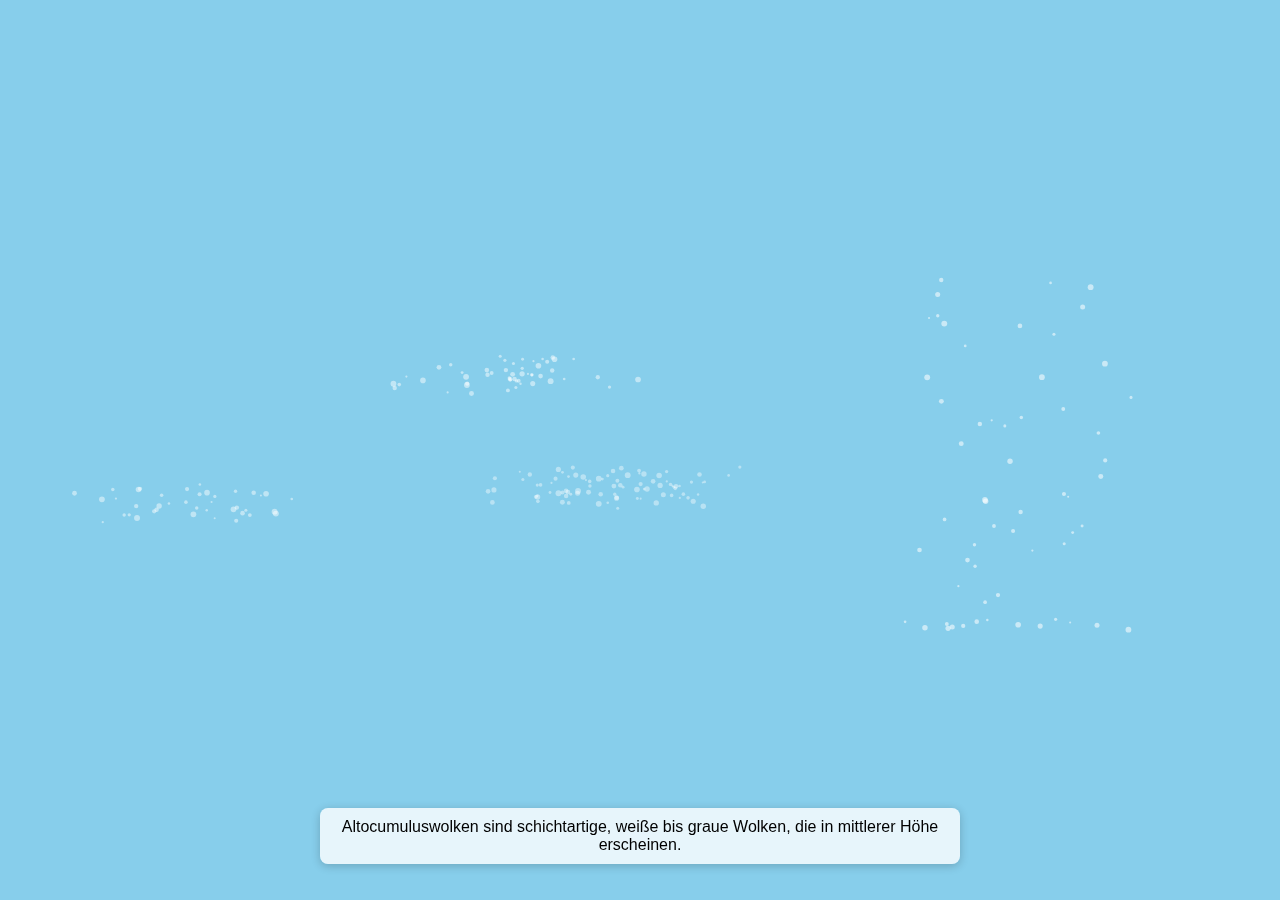
<file: Altocumulus Wolken/index.html>
<!DOCTYPE html>
<html lang="en">


<head>
    <meta charset="UTF-8">
    <meta name="viewport" content="width=device-width, initial-scale=1.0">
    <title>Altocumulus Wolken</title>
</head>
<body>
    <canvas id="cloudCanvas"></canvas>
    <p class="info">Altocumuluswolken sind schichtartige, weiße bis graue Wolken, die in mittlerer Höhe erscheinen.</p>
</div>
   
    <link rel="stylesheet" href="style.css">
    <script src="index.js"></script>
</body>
</html>
</file>
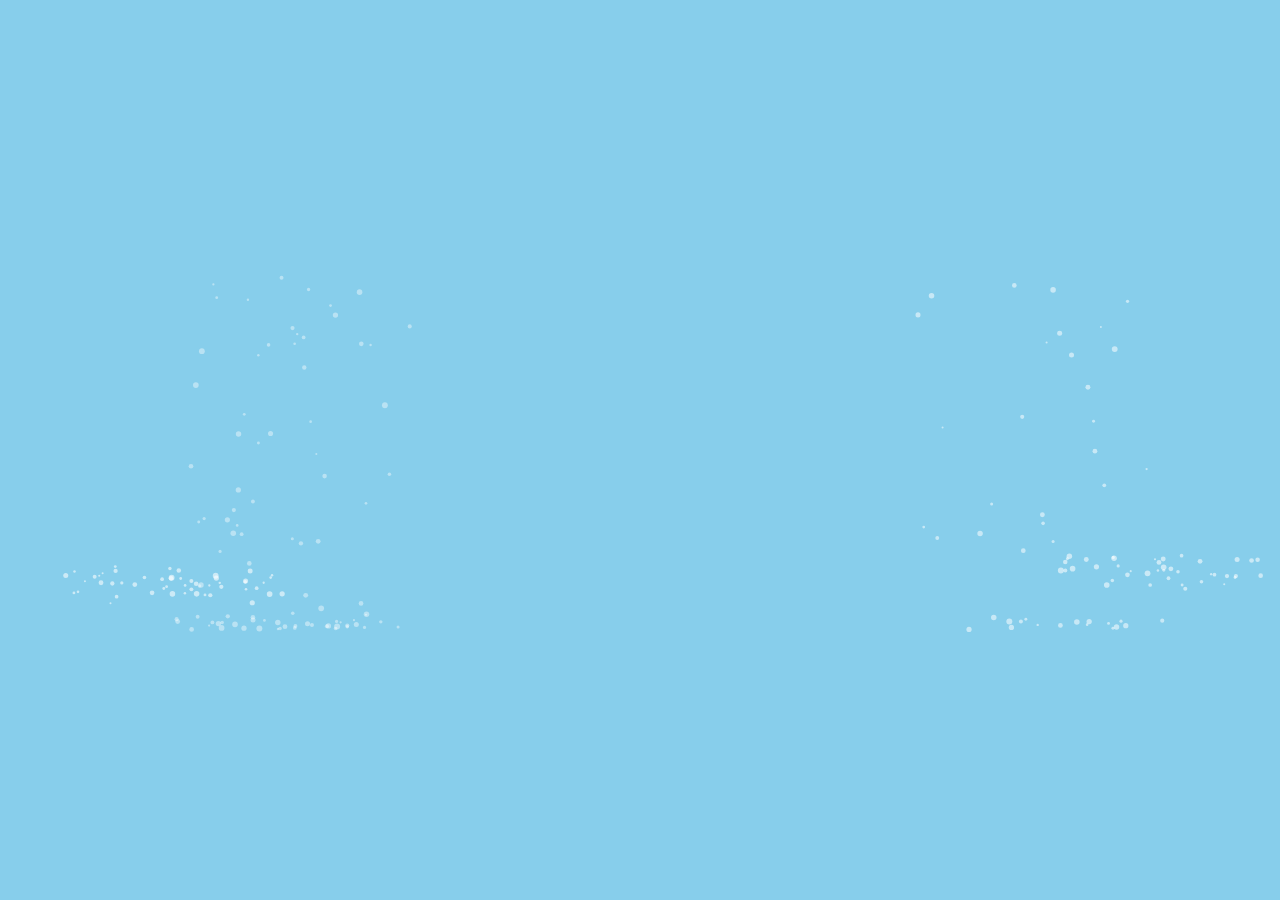
<file: altocumulus-wolken/index.html>
<!DOCTYPE html>
<html lang="en">


<head>
    <meta charset="UTF-8">
    <meta name="viewport" content="width=device-width, initial-scale=1.0">
    <title>Altocumulus Wolken</title>
</head>
<body>
    <canvas id="cloudCanvas"></canvas>
 </div>
   
    <link rel="stylesheet" href="style.css">
    <script src="index.js"></script>
</body>
</html>
</file>
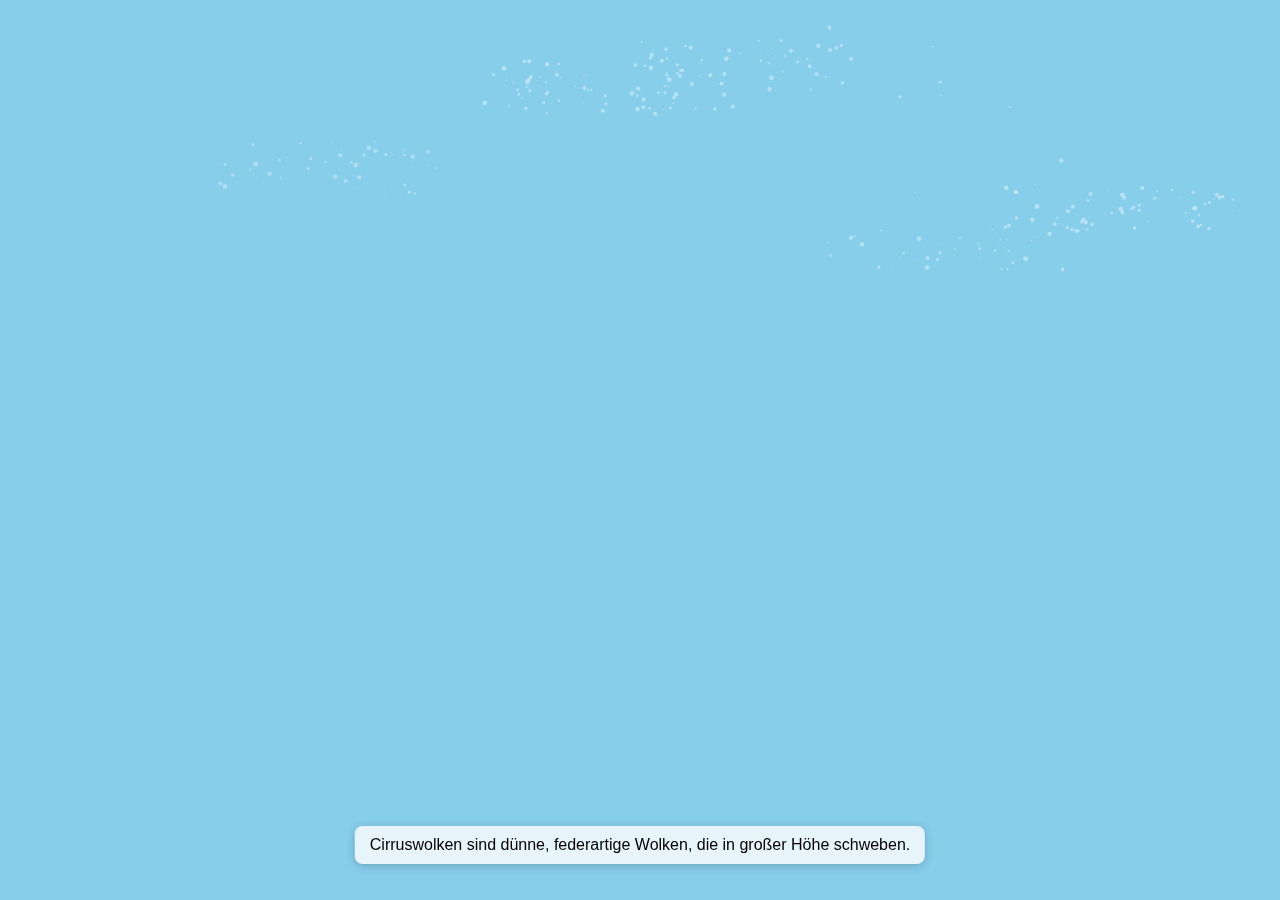
<file: Cirrus Wolken/index.html>
<!DOCTYPE html>
<html lang="en">


<head>
    <meta charset="UTF-8">
    <meta name="viewport" content="width=device-width, initial-scale=1.0">
    <title>Cirrus Wolken</title>
</head>
<body>
    <canvas id="cloudCanvas"></canvas>
    <p class="info">Cirruswolken sind dünne, federartige Wolken, die in großer Höhe schweben.</p>
</div>
   
    <link rel="stylesheet" href="style.css">
    <script src="index.js"></script>
</body>
</html>
</file>
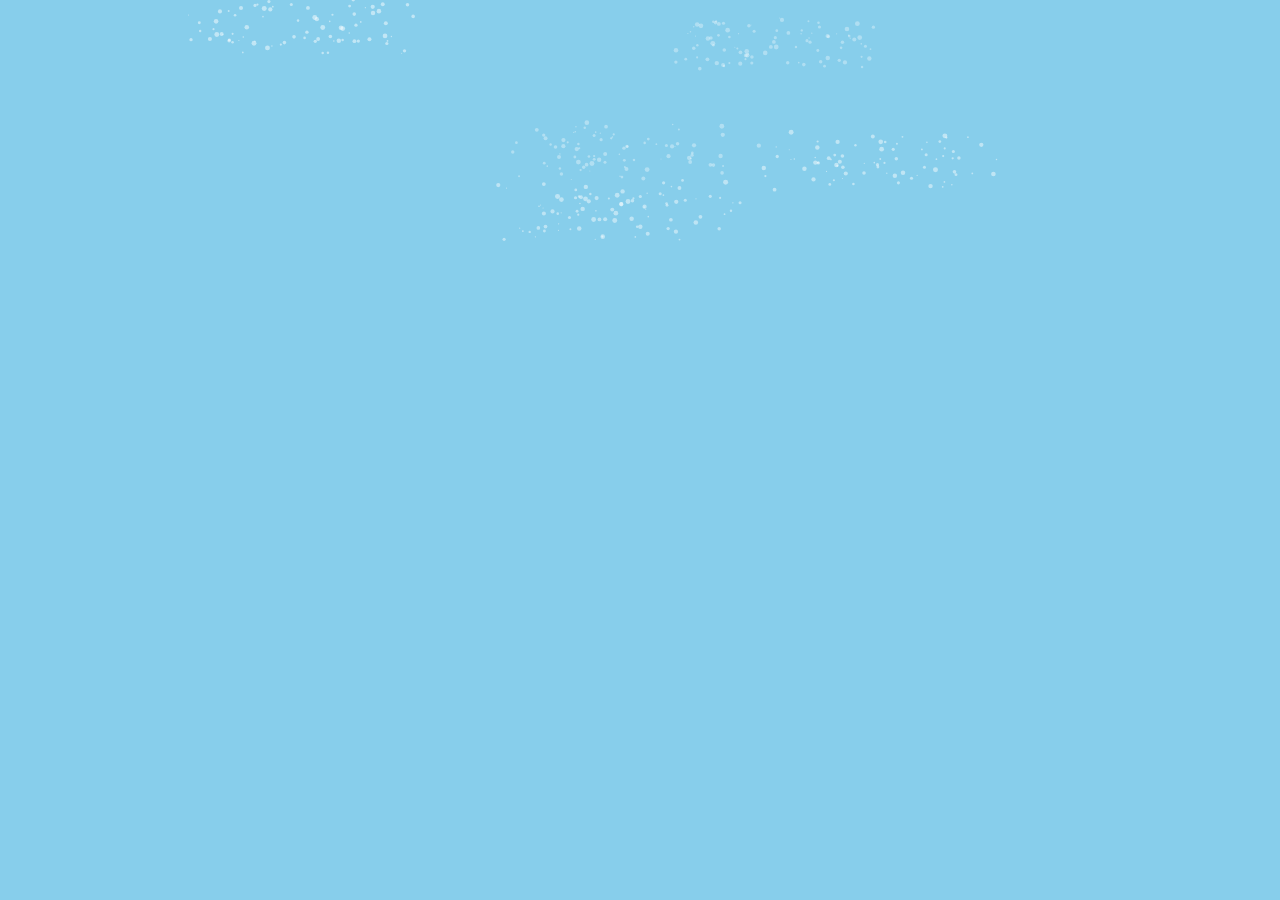
<file: cirrus-wolken/index.html>
<!DOCTYPE html>
<html lang="en">


<head>
    <meta charset="UTF-8">
    <meta name="viewport" content="width=device-width, initial-scale=1.0">
    <title>Cirrus Wolken</title>
</head>
<body>
    <canvas id="cloudCanvas"></canvas>
 </div>
   
    <link rel="stylesheet" href="style.css">
    <script src="index.js"></script>
</body>
</html>
</file>
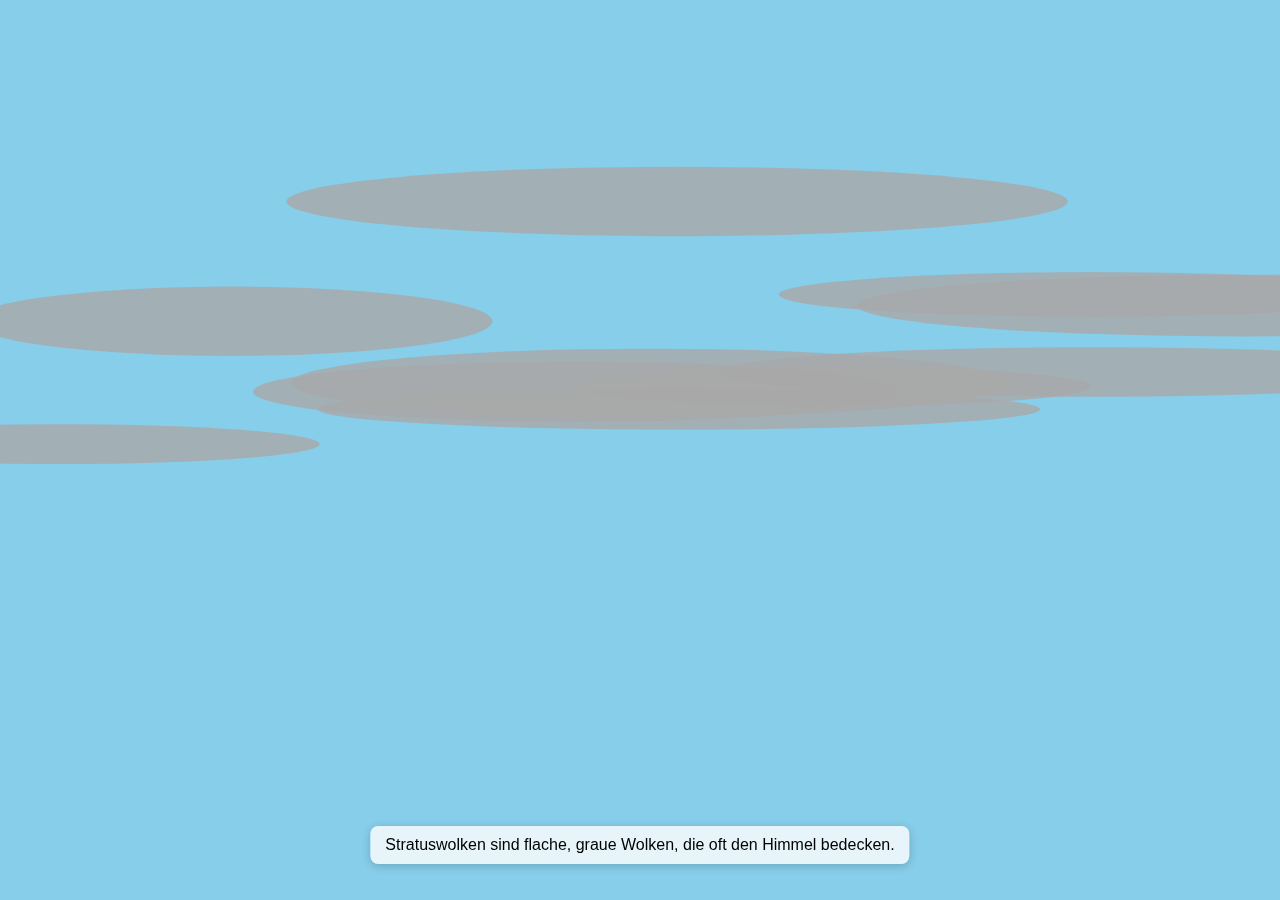
<file: Cumulus Wolken/index.html>
<!DOCTYPE html>
<html lang="en">


<head>
    <meta charset="UTF-8">
    <meta name="viewport" content="width=device-width, initial-scale=1.0">
    <title>Stratus Wolken</title>
</head>
<body>
    <canvas id="cloudCanvas"></canvas>
    <p class="info">Stratuswolken sind flache, graue Wolken, die oft den Himmel bedecken.</p>
</div>
   
    <link rel="stylesheet" href="style.css">
    <script src="index.js"></script>
</body>
</html>
</file>
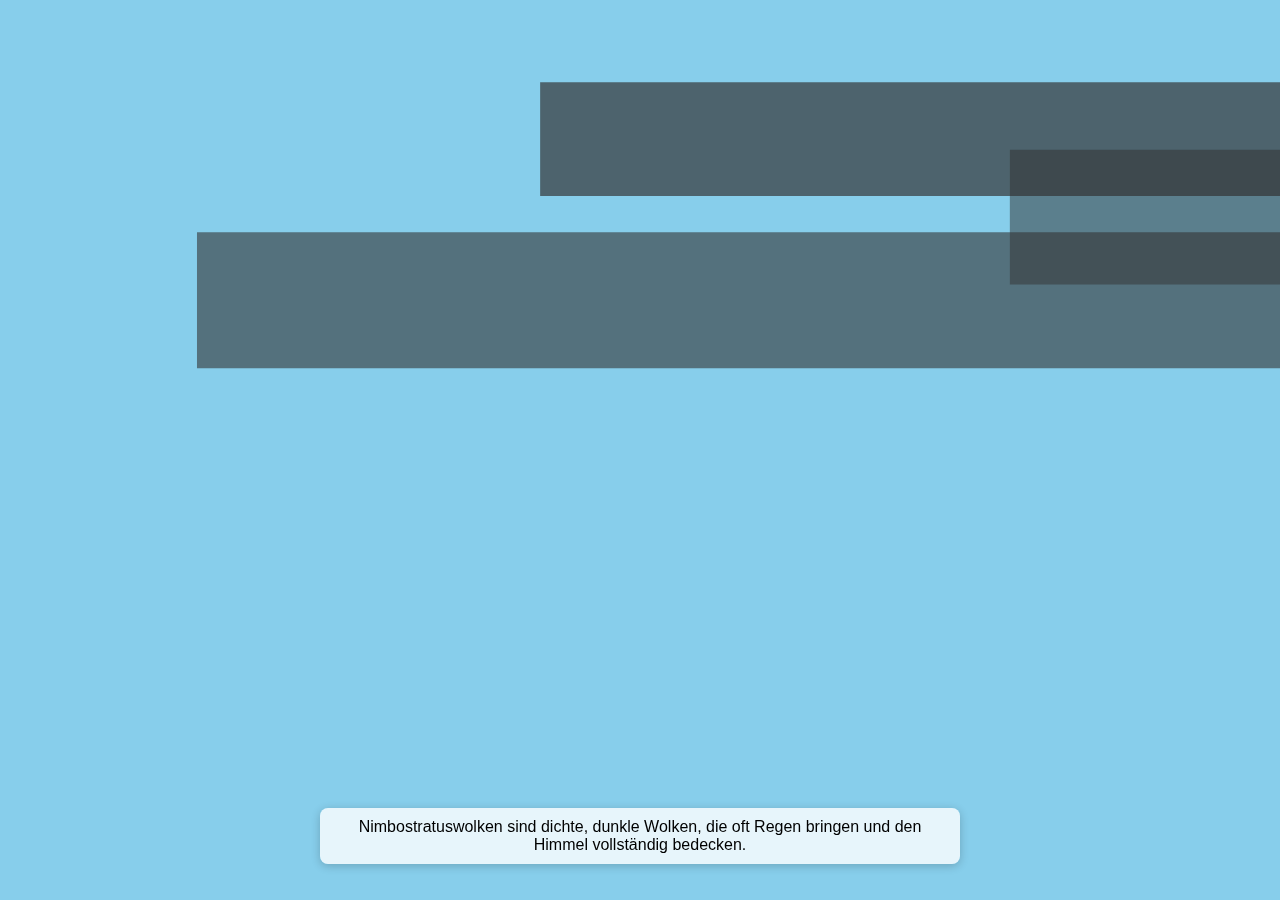
<file: Nimbostratus Wolken/index.html>
<!DOCTYPE html>
<html lang="en">


<head>
    <meta charset="UTF-8">
    <meta name="viewport" content="width=device-width, initial-scale=1.0">
    <title>Nimbostratus Wolken</title>
</head>
<body>
    <canvas id="cloudCanvas"></canvas>
    <p class="info">Nimbostratuswolken sind dichte, dunkle Wolken, die oft Regen bringen und den Himmel vollständig bedecken.</p>
</div>
   
    <link rel="stylesheet" href="style.css">
    <script src="index.js"></script>
</body>
</html>
</file>
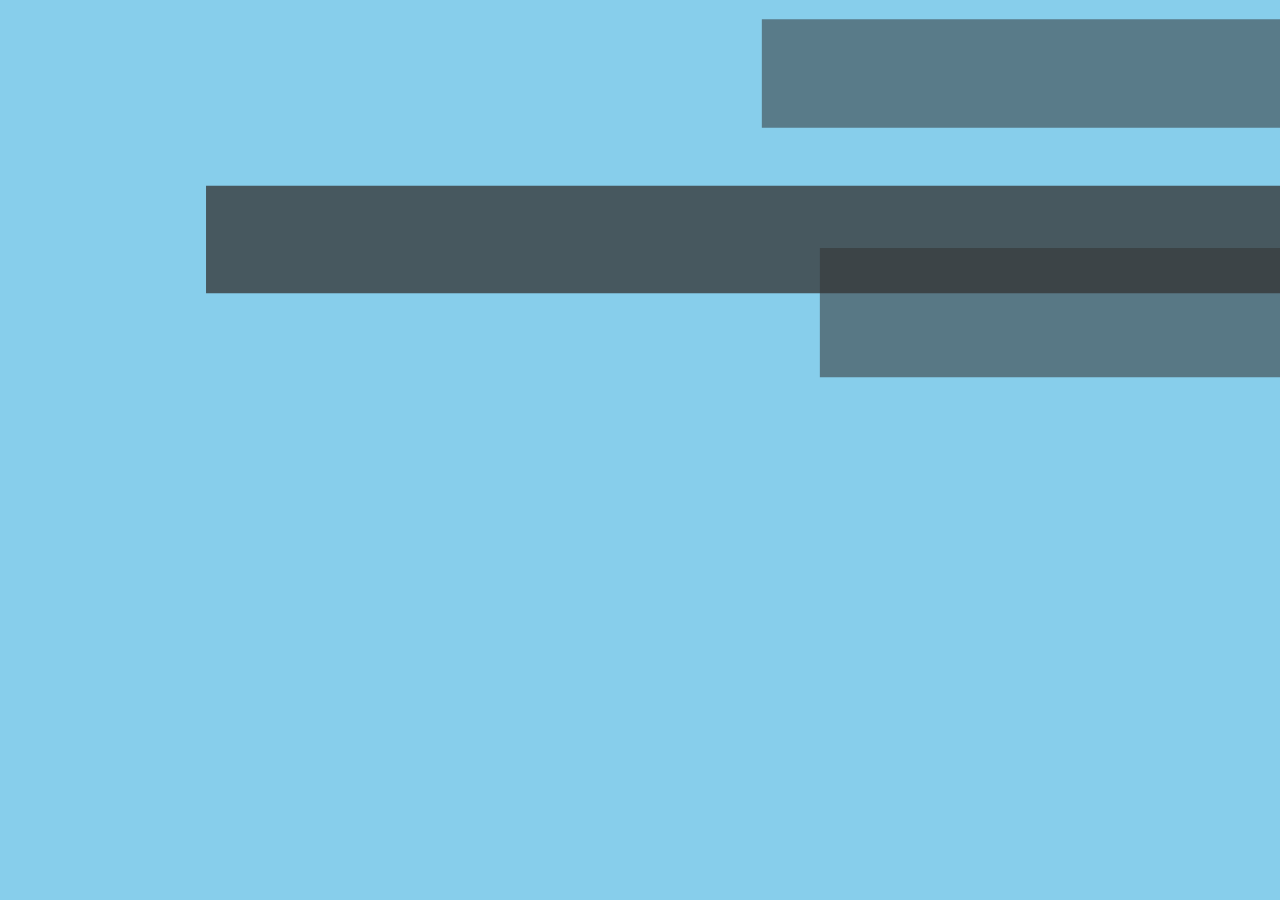
<file: nimbostratus-wolken/index.html>
<!DOCTYPE html>
<html lang="en">


<head>
    <meta charset="UTF-8">
    <meta name="viewport" content="width=device-width, initial-scale=1.0">
    <title>Nimbostratus Wolken</title>
</head>
<body>
    <canvas id="cloudCanvas"></canvas>
  </div>
   
    <link rel="stylesheet" href="style.css">
    <script src="index.js"></script>
</body>
</html>
</file>
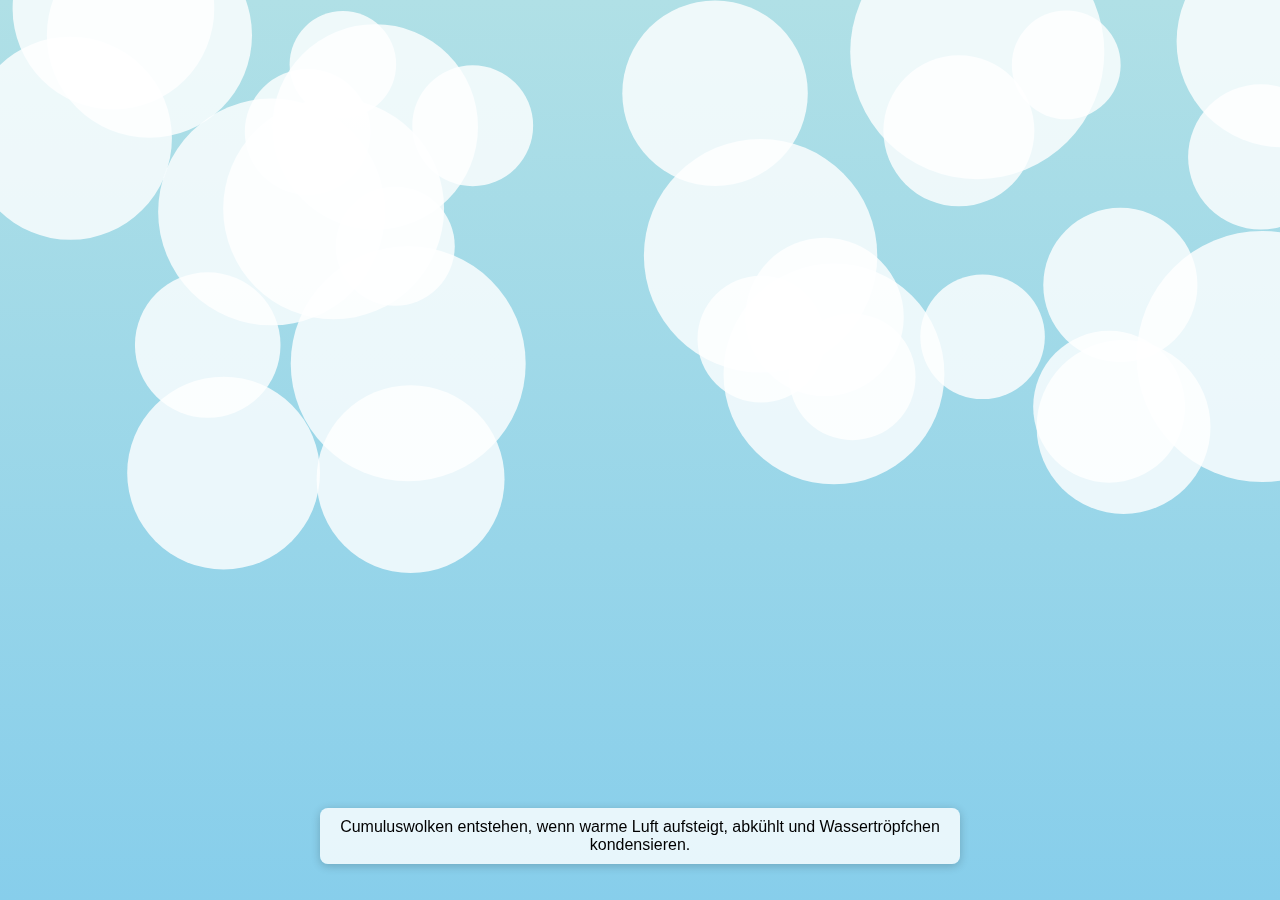
<file: Stratus Wolken/index.html>
<!DOCTYPE html>
<html lang="en">


<head>
    <meta charset="UTF-8">
    <meta name="viewport" content="width=device-width, initial-scale=1.0">
    <title>Cumulus Wolken Animation</title>
</head>
<body>
    <canvas id="cloudCanvas"></canvas>
    <p class="info">Cumuluswolken entstehen, wenn warme Luft aufsteigt, abkühlt und Wassertröpfchen kondensieren.</p>
  </div>
   
    <link rel="stylesheet" href="style.css">
    <script src="index.js"></script>
</body>
</html>
</file>
<file: Altocumulus Wolken/style.css>
body, html {
  margin: 0;
  padding: 0;
  width: 100%;
  height: 100%;
  background: #87ceeb; 
  font-family: Arial, sans-serif;
  overflow: hidden;
}

canvas {
  display: block;
  width: 100%;
  height: 100vh;
}

.info {
  position: absolute;
  bottom: 20px;
  left: 50%;
  transform: translateX(-50%);
  background: rgba(255, 255, 255, 0.8);
  padding: 10px 15px;
  border-radius: 8px;
  font-size: 16px;
  text-align: center;
  box-shadow: 0 2px 10px rgba(0, 0, 0, 0.2);
}
</file>
<file: altocumulus-wolken/style.css>
body, html {
  margin: 0;
  padding: 0;
  width: 100%;
  height: 100%;
  background: #87ceeb; 
  font-family: Arial, sans-serif;
  overflow: hidden;
}

canvas {
  display: block;
  width: 100%;
  height: 100vh;
}

.info {
  position: absolute;
  bottom: 20px;
  left: 50%;
  transform: translateX(-50%);
  background: rgba(255, 255, 255, 0.8);
  padding: 10px 15px;
  border-radius: 8px;
  font-size: 16px;
  text-align: center;
  box-shadow: 0 2px 10px rgba(0, 0, 0, 0.2);
}
</file>
<file: Cirrus Wolken/style.css>
body, html {
  margin: 0;
  padding: 0;
  width: 100%;
  height: 100%;
  background: #87ceeb; 
  font-family: Arial, sans-serif;
  overflow: hidden;
}

canvas {
  display: block;
  width: 100%;
  height: 100vh;
}

.info {
  position: absolute;
  bottom: 20px;
  left: 50%;
  transform: translateX(-50%);
  background: rgba(255, 255, 255, 0.8);
  padding: 10px 15px;
  border-radius: 8px;
  font-size: 16px;
  text-align: center;
  box-shadow: 0 2px 10px rgba(0, 0, 0, 0.2);
}
</file>
<file: cirrus-wolken/style.css>
body, html {
  margin: 0;
  padding: 0;
  width: 100%;
  height: 100%;
  background: #87ceeb; 
  font-family: Arial, sans-serif;
  overflow: hidden;
}

canvas {
  display: block;
  width: 100%;
  height: 100vh;
}

.info {
  position: absolute;
  bottom: 20px;
  left: 50%;
  transform: translateX(-50%);
  background: rgba(255, 255, 255, 0.8);
  padding: 10px 15px;
  border-radius: 8px;
  font-size: 16px;
  text-align: center;
  box-shadow: 0 2px 10px rgba(0, 0, 0, 0.2);
}
</file>
<file: Cumulus Wolken/style.css>
body, html {
  margin: 0;
  padding: 0;
  width: 100%;
  height: 100%;
  background: #87ceeb; 
  font-family: Arial, sans-serif;
  overflow: hidden;
}

canvas {
  display: block;
  width: 100%;
  height: 100vh;
}

.info {
  position: absolute;
  bottom: 20px;
  left: 50%;
  transform: translateX(-50%);
  background: rgba(255, 255, 255, 0.8);
  padding: 10px 15px;
  border-radius: 8px;
  font-size: 16px;
  text-align: center;
  box-shadow: 0 2px 10px rgba(0, 0, 0, 0.2);
}
</file>
<file: Nimbostratus Wolken/style.css>
body, html {
  margin: 0;
  padding: 0;
  width: 100%;
  height: 100%;
  background: #87ceeb; 
  font-family: Arial, sans-serif;
  overflow: hidden;
}

canvas {
  display: block;
  width: 100%;
  height: 100vh;
}

.info {
  position: absolute;
  bottom: 20px;
  left: 50%;
  transform: translateX(-50%);
  background: rgba(255, 255, 255, 0.8);
  padding: 10px 15px;
  border-radius: 8px;
  font-size: 16px;
  text-align: center;
  box-shadow: 0 2px 10px rgba(0, 0, 0, 0.2);
}
</file>
<file: nimbostratus-wolken/style.css>
body, html {
  margin: 0;
  padding: 0;
  width: 100%;
  height: 100%;
  background: #87ceeb; 
  font-family: Arial, sans-serif;
  overflow: hidden;
}

canvas {
  display: block;
  width: 100%;
  height: 100vh;
}

.info {
  position: absolute;
  bottom: 20px;
  left: 50%;
  transform: translateX(-50%);
  background: rgba(255, 255, 255, 0.8);
  padding: 10px 15px;
  border-radius: 8px;
  font-size: 16px;
  text-align: center;
  box-shadow: 0 2px 10px rgba(0, 0, 0, 0.2);
}
</file>
<file: Stratus Wolken/style.css>
body, html {
  margin: 0;
  padding: 0;
  width: 100%;
  height: 100%;
  background: linear-gradient(to top, #87ceeb, #b0e0e6);
  font-family: Arial, sans-serif;
  overflow: hidden;
}

canvas {
  display: block;
  width: 100%;
  height: 100vh;
}

.info {
  position: absolute;
  bottom: 20px;
  left: 50%;
  transform: translateX(-50%);
  background: rgba(255, 255, 255, 0.8);
  padding: 10px 15px;
  border-radius: 8px;
  font-size: 16px;
  text-align: center;
  box-shadow: 0 2px 10px rgba(0, 0, 0, 0.2);
}
</file>
